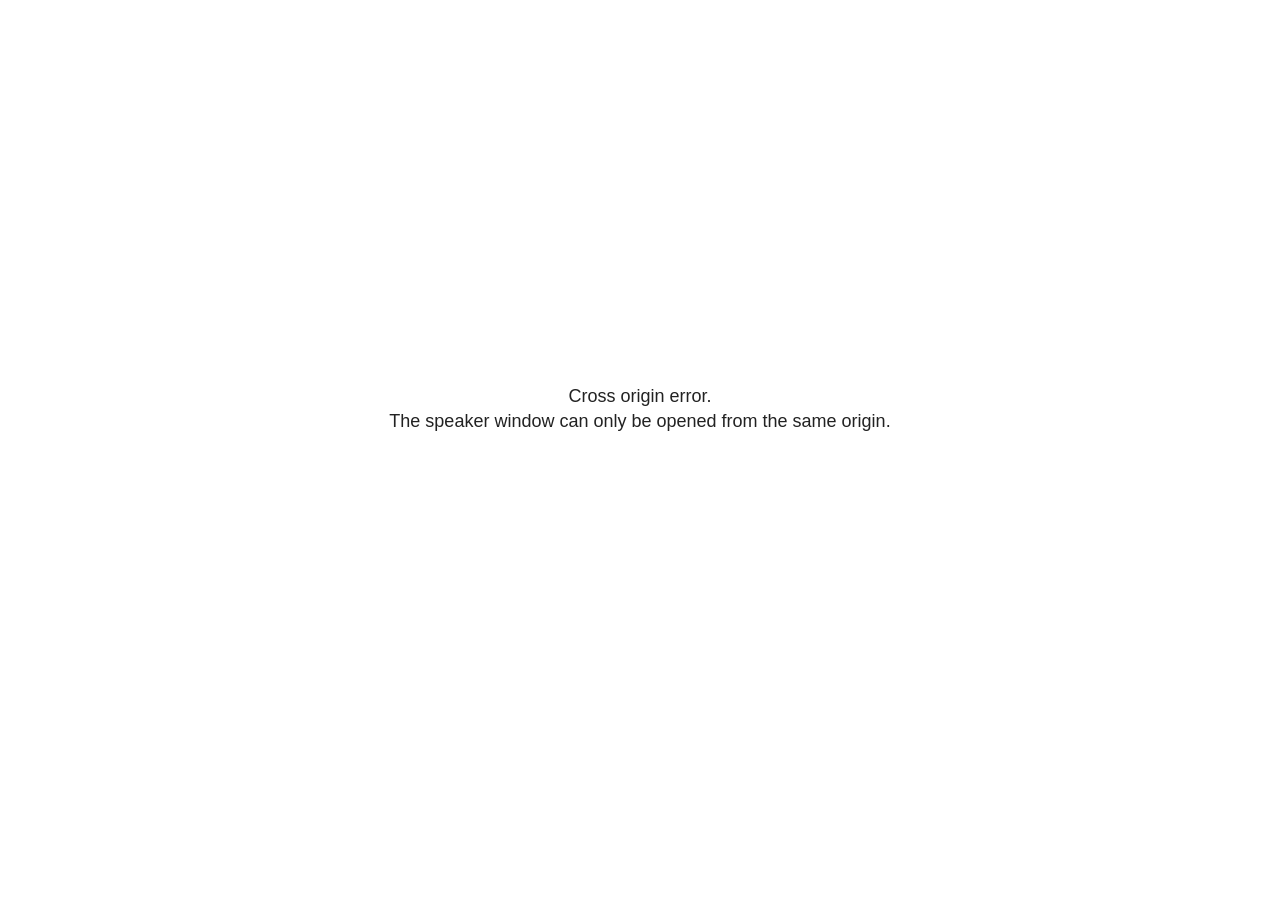
<file: The Machine Mindset_files/libs/revealjs/plugin/notes/speaker-view.html>
<!--
	NOTE: You need to build the notes plugin after making changes to this file.
-->
<html lang="en">
	<head>
		<meta charset="utf-8">

		<title>reveal.js - Speaker View</title>

		<style>
			body {
				font-family: Helvetica;
				font-size: 18px;
			}

			#current-slide,
			#upcoming-slide,
			#speaker-controls {
				padding: 6px;
				box-sizing: border-box;
				-moz-box-sizing: border-box;
			}

			#current-slide iframe,
			#upcoming-slide iframe {
				width: 100%;
				height: 100%;
				border: 1px solid #ddd;
			}

			#current-slide .label,
			#upcoming-slide .label {
				position: absolute;
				top: 10px;
				left: 10px;
				z-index: 2;
			}

			#connection-status {
				position: absolute;
				top: 0;
				left: 0;
				width: 100%;
				height: 100%;
				z-index: 20;
				padding: 30% 20% 20% 20%;
				font-size: 18px;
				color: #222;
				background: #fff;
				text-align: center;
				box-sizing: border-box;
				line-height: 1.4;
			}

			.overlay-element {
				height: 34px;
				line-height: 34px;
				padding: 0 10px;
				text-shadow: none;
				background: rgba( 220, 220, 220, 0.8 );
				color: #222;
				font-size: 14px;
			}

			.overlay-element.interactive:hover {
				background: rgba( 220, 220, 220, 1 );
			}

			#current-slide {
				position: absolute;
				width: 60%;
				height: 100%;
				top: 0;
				left: 0;
				padding-right: 0;
			}

			#upcoming-slide {
				position: absolute;
				width: 40%;
				height: 40%;
				right: 0;
				top: 0;
			}

			/* Speaker controls */
			#speaker-controls {
				position: absolute;
				top: 40%;
				right: 0;
				width: 40%;
				height: 60%;
				overflow: auto;
				font-size: 18px;
			}

				.speaker-controls-time.hidden,
				.speaker-controls-notes.hidden {
					display: none;
				}

				.speaker-controls-time .label,
				.speaker-controls-pace .label,
				.speaker-controls-notes .label {
					text-transform: uppercase;
					font-weight: normal;
					font-size: 0.66em;
					color: #666;
					margin: 0;
				}

				.speaker-controls-time, .speaker-controls-pace {
					border-bottom: 1px solid rgba( 200, 200, 200, 0.5 );
					margin-bottom: 10px;
					padding: 10px 16px;
					padding-bottom: 20px;
					cursor: pointer;
				}

				.speaker-controls-time .reset-button {
					opacity: 0;
					float: right;
					color: #666;
					text-decoration: none;
				}
				.speaker-controls-time:hover .reset-button {
					opacity: 1;
				}

				.speaker-controls-time .timer,
				.speaker-controls-time .clock {
					width: 50%;
				}

				.speaker-controls-time .timer,
				.speaker-controls-time .clock,
				.speaker-controls-time .pacing .hours-value,
				.speaker-controls-time .pacing .minutes-value,
				.speaker-controls-time .pacing .seconds-value {
					font-size: 1.9em;
				}

				.speaker-controls-time .timer {
					float: left;
				}

				.speaker-controls-time .clock {
					float: right;
					text-align: right;
				}

				.speaker-controls-time span.mute {
					opacity: 0.3;
				}

				.speaker-controls-time .pacing-title {
					margin-top: 5px;
				}

				.speaker-controls-time .pacing.ahead {
					color: blue;
				}

				.speaker-controls-time .pacing.on-track {
					color: green;
				}

				.speaker-controls-time .pacing.behind {
					color: red;
				}

				.speaker-controls-notes {
					padding: 10px 16px;
				}

				.speaker-controls-notes .value {
					margin-top: 5px;
					line-height: 1.4;
					font-size: 1.2em;
				}

			/* Layout selector */
			#speaker-layout {
				position: absolute;
				top: 10px;
				right: 10px;
				color: #222;
				z-index: 10;
			}
				#speaker-layout select {
					position: absolute;
					width: 100%;
					height: 100%;
					top: 0;
					left: 0;
					border: 0;
					box-shadow: 0;
					cursor: pointer;
					opacity: 0;

					font-size: 1em;
					background-color: transparent;

					-moz-appearance: none;
					-webkit-appearance: none;
					-webkit-tap-highlight-color: rgba(0, 0, 0, 0);
				}

				#speaker-layout select:focus {
					outline: none;
					box-shadow: none;
				}

			.clear {
				clear: both;
			}

			/* Speaker layout: Wide */
			body[data-speaker-layout="wide"] #current-slide,
			body[data-speaker-layout="wide"] #upcoming-slide {
				width: 50%;
				height: 45%;
				padding: 6px;
			}

			body[data-speaker-layout="wide"] #current-slide {
				top: 0;
				left: 0;
			}

			body[data-speaker-layout="wide"] #upcoming-slide {
				top: 0;
				left: 50%;
			}

			body[data-speaker-layout="wide"] #speaker-controls {
				top: 45%;
				left: 0;
				width: 100%;
				height: 50%;
				font-size: 1.25em;
			}

			/* Speaker layout: Tall */
			body[data-speaker-layout="tall"] #current-slide,
			body[data-speaker-layout="tall"] #upcoming-slide {
				width: 45%;
				height: 50%;
				padding: 6px;
			}

			body[data-speaker-layout="tall"] #current-slide {
				top: 0;
				left: 0;
			}

			body[data-speaker-layout="tall"] #upcoming-slide {
				top: 50%;
				left: 0;
			}

			body[data-speaker-layout="tall"] #speaker-controls {
				padding-top: 40px;
				top: 0;
				left: 45%;
				width: 55%;
				height: 100%;
				font-size: 1.25em;
			}

			/* Speaker layout: Notes only */
			body[data-speaker-layout="notes-only"] #current-slide,
			body[data-speaker-layout="notes-only"] #upcoming-slide {
				display: none;
			}

			body[data-speaker-layout="notes-only"] #speaker-controls {
				padding-top: 40px;
				top: 0;
				left: 0;
				width: 100%;
				height: 100%;
				font-size: 1.25em;
			}

			@media screen and (max-width: 1080px) {
				body[data-speaker-layout="default"] #speaker-controls {
					font-size: 16px;
				}
			}

			@media screen and (max-width: 900px) {
				body[data-speaker-layout="default"] #speaker-controls {
					font-size: 14px;
				}
			}

			@media screen and (max-width: 800px) {
				body[data-speaker-layout="default"] #speaker-controls {
					font-size: 12px;
				}
			}

		</style>
	</head>

	<body>

		<div id="connection-status">Loading speaker view...</div>

		<div id="current-slide"></div>
		<div id="upcoming-slide"><span class="overlay-element label">Upcoming</span></div>
		<div id="speaker-controls">
			<div class="speaker-controls-time">
				<h4 class="label">Time <span class="reset-button">Click to Reset</span></h4>
				<div class="clock">
					<span class="clock-value">0:00 AM</span>
				</div>
				<div class="timer">
					<span class="hours-value">00</span><span class="minutes-value">:00</span><span class="seconds-value">:00</span>
				</div>
				<div class="clear"></div>

				<h4 class="label pacing-title" style="display: none">Pacing – Time to finish current slide</h4>
				<div class="pacing" style="display: none">
					<span class="hours-value">00</span><span class="minutes-value">:00</span><span class="seconds-value">:00</span>
				</div>
			</div>

			<div class="speaker-controls-notes hidden">
				<h4 class="label">Notes</h4>
				<div class="value"></div>
			</div>
		</div>
		<div id="speaker-layout" class="overlay-element interactive">
			<span class="speaker-layout-label"></span>
			<select class="speaker-layout-dropdown"></select>
		</div>

		<script>

			(function() {

				var notes,
					notesValue,
					currentState,
					currentSlide,
					upcomingSlide,
					layoutLabel,
					layoutDropdown,
					pendingCalls = {},
					lastRevealApiCallId = 0,
					connected = false

				var connectionStatus = document.querySelector( '#connection-status' );

				var SPEAKER_LAYOUTS = {
					'default': 'Default',
					'wide': 'Wide',
					'tall': 'Tall',
					'notes-only': 'Notes only'
				};

				setupLayout();

				let openerOrigin;

				try {
					openerOrigin = window.opener.location.origin;
				}
				catch ( error ) { console.warn( error ) }

				// In order to prevent XSS, the speaker view will only run if its
				// opener has the same origin as itself
				if( window.location.origin !== openerOrigin ) {
					connectionStatus.innerHTML = 'Cross origin error.<br>The speaker window can only be opened from the same origin.';
					return;
				}

				var connectionTimeout = setTimeout( function() {
					connectionStatus.innerHTML = 'Error connecting to main window.<br>Please try closing and reopening the speaker view.';
				}, 5000 );

				window.addEventListener( 'message', function( event ) {

					// Validate the origin of all messages to avoid parsing messages
					// that aren't meant for us. Ignore when running off file:// so
					// that the speaker view continues to work without a web server.
					if( window.location.origin !== event.origin && window.location.origin !== 'file://' ) {
						return
					}

					clearTimeout( connectionTimeout );
					connectionStatus.style.display = 'none';

					var data = JSON.parse( event.data );

					// The overview mode is only useful to the reveal.js instance
					// where navigation occurs so we don't sync it
					if( data.state ) delete data.state.overview;

					// Messages sent by the notes plugin inside of the main window
					if( data && data.namespace === 'reveal-notes' ) {
						if( data.type === 'connect' ) {
							handleConnectMessage( data );
						}
						else if( data.type === 'state' ) {
							handleStateMessage( data );
						}
						else if( data.type === 'return' ) {
							pendingCalls[data.callId](data.result);
							delete pendingCalls[data.callId];
						}
					}
					// Messages sent by the reveal.js inside of the current slide preview
					else if( data && data.namespace === 'reveal' ) {
						if( /ready/.test( data.eventName ) ) {
							// Send a message back to notify that the handshake is complete
							window.opener.postMessage( JSON.stringify({ namespace: 'reveal-notes', type: 'connected'} ), '*' );
						}
						else if( /slidechanged|fragmentshown|fragmenthidden|paused|resumed/.test( data.eventName ) && currentState !== JSON.stringify( data.state ) ) {

							dispatchStateToMainWindow( data.state );

						}
					}

				} );

				/**
				 * Updates the presentation in the main window to match the state
				 * of the presentation in the notes window.
				 */
				const dispatchStateToMainWindow = debounce(( state ) => {
					window.opener.postMessage( JSON.stringify({ method: 'setState', args: [ state ]} ), '*' );
				}, 500);

				/**
				 * Asynchronously calls the Reveal.js API of the main frame.
				 */
				function callRevealApi( methodName, methodArguments, callback ) {

					var callId = ++lastRevealApiCallId;
					pendingCalls[callId] = callback;
					window.opener.postMessage( JSON.stringify( {
						namespace: 'reveal-notes',
						type: 'call',
						callId: callId,
						methodName: methodName,
						arguments: methodArguments
					} ), '*' );

				}

				/**
				 * Called when the main window is trying to establish a
				 * connection.
				 */
				function handleConnectMessage( data ) {

					if( connected === false ) {
						connected = true;

						setupIframes( data );
						setupKeyboard();
						setupNotes();
						setupTimer();
						setupHeartbeat();
					}

				}

				/**
				 * Called when the main window sends an updated state.
				 */
				function handleStateMessage( data ) {

					// Store the most recently set state to avoid circular loops
					// applying the same state
					currentState = JSON.stringify( data.state );

					// No need for updating the notes in case of fragment changes
					if ( data.notes ) {
						notes.classList.remove( 'hidden' );
						notesValue.style.whiteSpace = data.whitespace;
						if( data.markdown ) {
							notesValue.innerHTML = marked( data.notes );
						}
						else {
							notesValue.innerHTML = data.notes;
						}
					}
					else {
						notes.classList.add( 'hidden' );
					}

					// Update the note slides
					currentSlide.contentWindow.postMessage( JSON.stringify({ method: 'setState', args: [ data.state ] }), '*' );
					upcomingSlide.contentWindow.postMessage( JSON.stringify({ method: 'setState', args: [ data.state ] }), '*' );
					upcomingSlide.contentWindow.postMessage( JSON.stringify({ method: 'next' }), '*' );

				}

				// Limit to max one state update per X ms
				handleStateMessage = debounce( handleStateMessage, 200 );

				/**
				 * Forward keyboard events to the current slide window.
				 * This enables keyboard events to work even if focus
				 * isn't set on the current slide iframe.
				 *
				 * Block F5 default handling, it reloads and disconnects
				 * the speaker notes window.
				 */
				function setupKeyboard() {

					document.addEventListener( 'keydown', function( event ) {
						if( event.keyCode === 116 || ( event.metaKey && event.keyCode === 82 ) ) {
							event.preventDefault();
							return false;
						}
						currentSlide.contentWindow.postMessage( JSON.stringify({ method: 'triggerKey', args: [ event.keyCode ] }), '*' );
					} );

				}

				/**
				 * Creates the preview iframes.
				 */
				function setupIframes( data ) {

					var params = [
						'receiver',
						'progress=false',
						'history=false',
						'transition=none',
						'autoSlide=0',
						'backgroundTransition=none'
					].join( '&' );

					var urlSeparator = /\?/.test(data.url) ? '&' : '?';
					var hash = '#/' + data.state.indexh + '/' + data.state.indexv;
					var currentURL = data.url + urlSeparator + params + '&scrollActivationWidth=false&postMessageEvents=true' + hash;
					var upcomingURL = data.url + urlSeparator + params + '&scrollActivationWidth=false&controls=false' + hash;

					currentSlide = document.createElement( 'iframe' );
					currentSlide.setAttribute( 'width', 1280 );
					currentSlide.setAttribute( 'height', 1024 );
					currentSlide.setAttribute( 'src', currentURL );
					document.querySelector( '#current-slide' ).appendChild( currentSlide );

					upcomingSlide = document.createElement( 'iframe' );
					upcomingSlide.setAttribute( 'width', 640 );
					upcomingSlide.setAttribute( 'height', 512 );
					upcomingSlide.setAttribute( 'src', upcomingURL );
					document.querySelector( '#upcoming-slide' ).appendChild( upcomingSlide );

				}

				/**
				 * Setup the notes UI.
				 */
				function setupNotes() {

					notes = document.querySelector( '.speaker-controls-notes' );
					notesValue = document.querySelector( '.speaker-controls-notes .value' );

				}

				/**
				 * We send out a heartbeat at all times to ensure we can
				 * reconnect with the main presentation window after reloads.
				 */
				function setupHeartbeat() {

					setInterval( () => {
						window.opener.postMessage( JSON.stringify({ namespace: 'reveal-notes', type: 'heartbeat'} ), '*' );
					}, 1000 );

				}

				function getTimings( callback ) {

					callRevealApi( 'getSlidesAttributes', [], function ( slideAttributes ) {
						callRevealApi( 'getConfig', [], function ( config ) {
							var totalTime = config.totalTime;
							var minTimePerSlide = config.minimumTimePerSlide || 0;
							var defaultTiming = config.defaultTiming;
							if ((defaultTiming == null) && (totalTime == null)) {
								callback(null);
								return;
							}
							// Setting totalTime overrides defaultTiming
							if (totalTime) {
								defaultTiming = 0;
							}
							var timings = [];
							for ( var i in slideAttributes ) {
								var slide = slideAttributes[ i ];
								var timing = defaultTiming;
								if( slide.hasOwnProperty( 'data-timing' )) {
									var t = slide[ 'data-timing' ];
									timing = parseInt(t);
									if( isNaN(timing) ) {
										console.warn("Could not parse timing '" + t + "' of slide " + i + "; using default of " + defaultTiming);
										timing = defaultTiming;
									}
								}
								timings.push(timing);
							}
							if ( totalTime ) {
								// After we've allocated time to individual slides, we summarize it and
								// subtract it from the total time
								var remainingTime = totalTime - timings.reduce( function(a, b) { return a + b; }, 0 );
								// The remaining time is divided by the number of slides that have 0 seconds
								// allocated at the moment, giving the average time-per-slide on the remaining slides
								var remainingSlides = (timings.filter( function(x) { return x == 0 }) ).length
								var timePerSlide = Math.round( remainingTime / remainingSlides, 0 )
								// And now we replace every zero-value timing with that average
								timings = timings.map( function(x) { return (x==0 ? timePerSlide : x) } );
							}
							var slidesUnderMinimum = timings.filter( function(x) { return (x < minTimePerSlide) } ).length
							if ( slidesUnderMinimum ) {
								message = "The pacing time for " + slidesUnderMinimum + " slide(s) is under the configured minimum of " + minTimePerSlide + " seconds. Check the data-timing attribute on individual slides, or consider increasing the totalTime or minimumTimePerSlide configuration options (or removing some slides).";
								alert(message);
							}
							callback( timings );
						} );
					} );

				}

				/**
				 * Return the number of seconds allocated for presenting
				 * all slides up to and including this one.
				 */
				function getTimeAllocated( timings, callback ) {

					callRevealApi( 'getSlidePastCount', [], function ( currentSlide ) {
						var allocated = 0;
						for (var i in timings.slice(0, currentSlide + 1)) {
							allocated += timings[i];
						}
						callback( allocated );
					} );

				}

				/**
				 * Create the timer and clock and start updating them
				 * at an interval.
				 */
				function setupTimer() {

					var start = new Date(),
					timeEl = document.querySelector( '.speaker-controls-time' ),
					clockEl = timeEl.querySelector( '.clock-value' ),
					hoursEl = timeEl.querySelector( '.hours-value' ),
					minutesEl = timeEl.querySelector( '.minutes-value' ),
					secondsEl = timeEl.querySelector( '.seconds-value' ),
					pacingTitleEl = timeEl.querySelector( '.pacing-title' ),
					pacingEl = timeEl.querySelector( '.pacing' ),
					pacingHoursEl = pacingEl.querySelector( '.hours-value' ),
					pacingMinutesEl = pacingEl.querySelector( '.minutes-value' ),
					pacingSecondsEl = pacingEl.querySelector( '.seconds-value' );

					var timings = null;
					getTimings( function ( _timings ) {

						timings = _timings;
						if (_timings !== null) {
							pacingTitleEl.style.removeProperty('display');
							pacingEl.style.removeProperty('display');
						}

						// Update once directly
						_updateTimer();

						// Then update every second
						setInterval( _updateTimer, 1000 );

					} );


					function _resetTimer() {

						if (timings == null) {
							start = new Date();
							_updateTimer();
						}
						else {
							// Reset timer to beginning of current slide
							getTimeAllocated( timings, function ( slideEndTimingSeconds ) {
								var slideEndTiming = slideEndTimingSeconds * 1000;
								callRevealApi( 'getSlidePastCount', [], function ( currentSlide ) {
									var currentSlideTiming = timings[currentSlide] * 1000;
									var previousSlidesTiming = slideEndTiming - currentSlideTiming;
									var now = new Date();
									start = new Date(now.getTime() - previousSlidesTiming);
									_updateTimer();
								} );
							} );
						}

					}

					timeEl.addEventListener( 'click', function() {
						_resetTimer();
						return false;
					} );

					function _displayTime( hrEl, minEl, secEl, time) {

						var sign = Math.sign(time) == -1 ? "-" : "";
						time = Math.abs(Math.round(time / 1000));
						var seconds = time % 60;
						var minutes = Math.floor( time / 60 ) % 60 ;
						var hours = Math.floor( time / ( 60 * 60 )) ;
						hrEl.innerHTML = sign + zeroPadInteger( hours );
						if (hours == 0) {
							hrEl.classList.add( 'mute' );
						}
						else {
							hrEl.classList.remove( 'mute' );
						}
						minEl.innerHTML = ':' + zeroPadInteger( minutes );
						if (hours == 0 && minutes == 0) {
							minEl.classList.add( 'mute' );
						}
						else {
							minEl.classList.remove( 'mute' );
						}
						secEl.innerHTML = ':' + zeroPadInteger( seconds );
					}

					function _updateTimer() {

						var diff, hours, minutes, seconds,
						now = new Date();

						diff = now.getTime() - start.getTime();

						clockEl.innerHTML = now.toLocaleTimeString( 'en-US', { hour12: true, hour: '2-digit', minute:'2-digit' } );
						_displayTime( hoursEl, minutesEl, secondsEl, diff );
						if (timings !== null) {
							_updatePacing(diff);
						}

					}

					function _updatePacing(diff) {

						getTimeAllocated( timings, function ( slideEndTimingSeconds ) {
							var slideEndTiming = slideEndTimingSeconds * 1000;

							callRevealApi( 'getSlidePastCount', [], function ( currentSlide ) {
								var currentSlideTiming = timings[currentSlide] * 1000;
								var timeLeftCurrentSlide = slideEndTiming - diff;
								if (timeLeftCurrentSlide < 0) {
									pacingEl.className = 'pacing behind';
								}
								else if (timeLeftCurrentSlide < currentSlideTiming) {
									pacingEl.className = 'pacing on-track';
								}
								else {
									pacingEl.className = 'pacing ahead';
								}
								_displayTime( pacingHoursEl, pacingMinutesEl, pacingSecondsEl, timeLeftCurrentSlide );
							} );
						} );
					}

				}

				/**
				 * Sets up the speaker view layout and layout selector.
				 */
				function setupLayout() {

					layoutDropdown = document.querySelector( '.speaker-layout-dropdown' );
					layoutLabel = document.querySelector( '.speaker-layout-label' );

					// Render the list of available layouts
					for( var id in SPEAKER_LAYOUTS ) {
						var option = document.createElement( 'option' );
						option.setAttribute( 'value', id );
						option.textContent = SPEAKER_LAYOUTS[ id ];
						layoutDropdown.appendChild( option );
					}

					// Monitor the dropdown for changes
					layoutDropdown.addEventListener( 'change', function( event ) {

						setLayout( layoutDropdown.value );

					}, false );

					// Restore any currently persisted layout
					setLayout( getLayout() );

				}

				/**
				 * Sets a new speaker view layout. The layout is persisted
				 * in local storage.
				 */
				function setLayout( value ) {

					var title = SPEAKER_LAYOUTS[ value ];

					layoutLabel.innerHTML = 'Layout' + ( title ? ( ': ' + title ) : '' );
					layoutDropdown.value = value;

					document.body.setAttribute( 'data-speaker-layout', value );

					// Persist locally
					if( supportsLocalStorage() ) {
						window.localStorage.setItem( 'reveal-speaker-layout', value );
					}

				}

				/**
				 * Returns the ID of the most recently set speaker layout
				 * or our default layout if none has been set.
				 */
				function getLayout() {

					if( supportsLocalStorage() ) {
						var layout = window.localStorage.getItem( 'reveal-speaker-layout' );
						if( layout ) {
							return layout;
						}
					}

					// Default to the first record in the layouts hash
					for( var id in SPEAKER_LAYOUTS ) {
						return id;
					}

				}

				function supportsLocalStorage() {

					try {
						localStorage.setItem('test', 'test');
						localStorage.removeItem('test');
						return true;
					}
					catch( e ) {
						return false;
					}

				}

				function zeroPadInteger( num ) {

					var str = '00' + parseInt( num );
					return str.substring( str.length - 2 );

				}

				/**
				 * Limits the frequency at which a function can be called.
				 */
				function debounce( fn, ms ) {

					var lastTime = 0,
						timeout;

					return function() {

						var args = arguments;
						var context = this;

						clearTimeout( timeout );

						var timeSinceLastCall = Date.now() - lastTime;
						if( timeSinceLastCall > ms ) {
							fn.apply( context, args );
							lastTime = Date.now();
						}
						else {
							timeout = setTimeout( function() {
								fn.apply( context, args );
								lastTime = Date.now();
							}, ms - timeSinceLastCall );
						}

					}

				}

			})();

		</script>
	</body>
</html>
</file>
